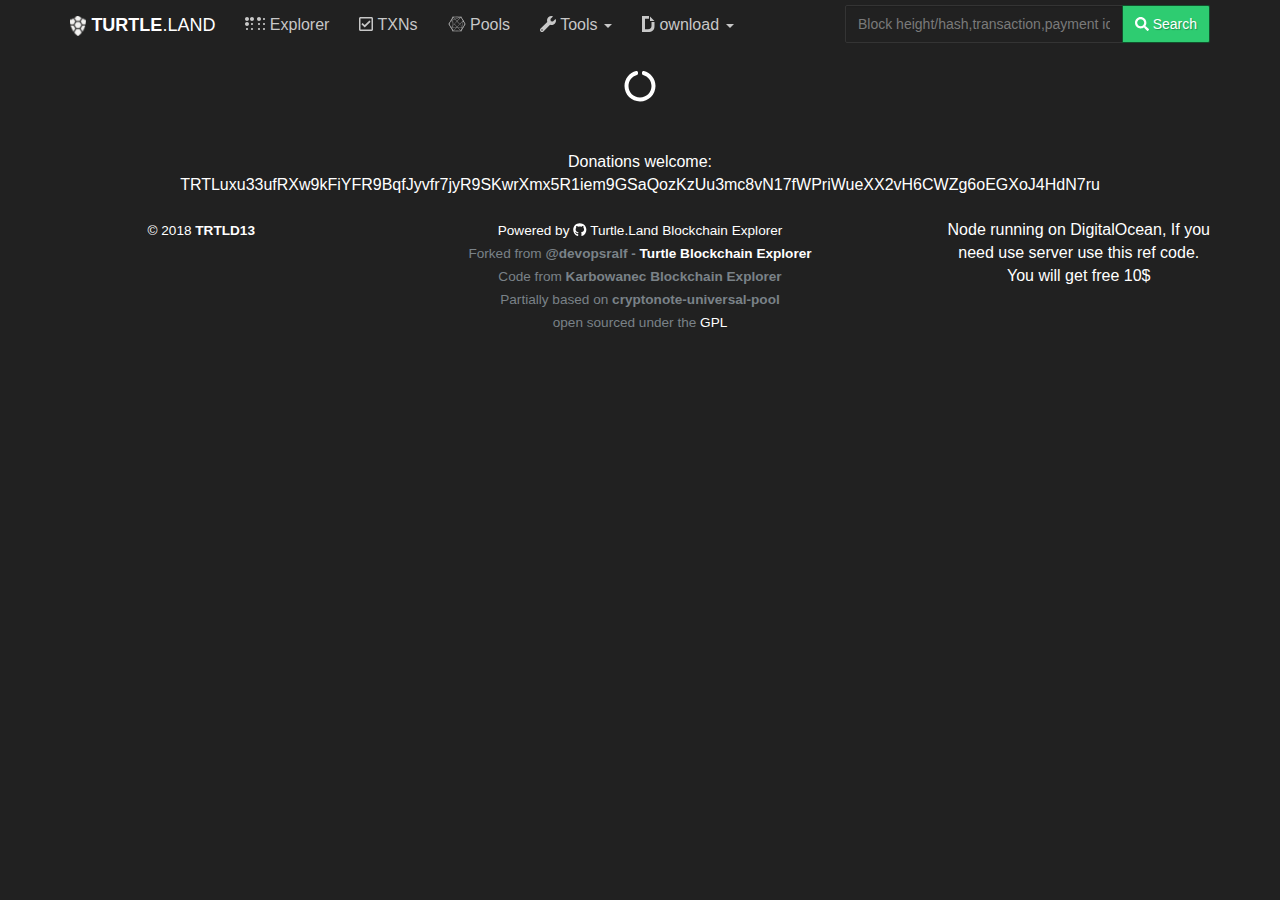
<file: index.html>
<!DOCTYPE html>
<html>
<head lang="en">
	<meta charset="UTF-8">
	<meta name="description" content="TurtleCoin [TRTL] Block Explorer - Turtle.Land - Pools,Markets,Stats,Links,Wallets,Info">
	<meta name="keywords" content="TurtleCoin.lol Block Explorer Crypto RockDB Coin Cryptonight Light v7 Pool stats Links Info Wallet markets Trade Bitcoin Github Medium Discord crypto ">
	<meta name="author" content="Maked for TurtleCoin.lol">
	<meta name="generator" content="Visual Studio Code">
	<meta name="viewport" content="width=device-width, initial-scale=1, maximum-scale=1, minimum-scale=1">
	<META NAME="ROBOTS" CONTENT="INDEX, FOLLOW">
	<link rel="shortcut icon" href="favicon.ico">
	<link rel="icon" type="image/icon" href="favicon.ico" >
	<link href="css/bootstrap.css" rel="stylesheet" id="theme_link" type='text/css'>
	<link href="css/style.css" rel="stylesheet" id="theme_link" type='text/css'>
	<title>TurtleCoin [TRTL] Block Explorer - Turtle.Land - Pools,Markets,Stats,Links</title>
<!--  	<script  src="./js/jq/jquery.js"></script>
	<script  src="./js/jq/jquery.sparkline.js"></script>
	<script  src="./js/jq/jquery.timeago.js"></script>
	<script  src="./js/jq/popper.js"></script>
	<script src="./js/jq/tooltip.js"></script>
	<script  src="./js/jq/underscore.js"></script>
	<script  src="js/Chart.bundle.js"></script>
	<script  src="js/font-awesome.js"></script>  -->
	<script src="./js/compressed.js"></script>
	<script src="./config.js"></script>
	<script src="./js/main.js"></script>
	<script src="./js/jq/bootstrap.js"></script>  
</head>
<body>
<div id="nav" class="navbar navbar-default navbar-fixed-top" role="navigation">
<div class="container">
	<div class="navbar-header">
		<button type="button" class="navbar-toggle" data-toggle="collapse" data-target=".navbar-collapse">
			<span class="sr-only">Menu</span>
			<span class="icon-bar"></span>
			<span class="icon-bar"></span>
			<span class="icon-bar"></span>
		</button>
		   <h1 style="display:none;">TurtleCoin [TRTL] Block Explorer - Turtle.Land - Pools,Markets,Stats,Links</h1>
		   <h2 style="display:none;">urtleCoin.lol Block Explorer Crypto RockDB Coin Cryptonight Light v7 Pool stats Links Info Wallet markets Trade Bitcoin Github Medium Discord crypto</h2>
			<a class="navbar-brand " href="/"><img src="img/icon_light.png"> <strong>TURTLE</strong>.LAND</a>
	</div>
	<div class="collapse navbar-collapse">
		<ul class="nav navbar-nav navbar-left explorer_menu">
			<li><a class="hot_link menu" data-page="home.html" href="#"><i class="fas fa-braille" aria-hidden="true"></i> Explorer</a></li>
			<li><a class="hot_link menu" data-page="check_txn.html" href="#check_txn"><i class="far fa-check-square" aria-hidden="true"></i> TXNs</a></li>
			<li><a class="hot_link menu" data-page="pools.html" href="#pools"><i class="fab fa-connectdevelop" aria-hidden="true"></i> Pools</a></li>
			<li class="dropdown"><a class="dropdown-toggle" data-toggle="dropdown" href="#"><i class="fas fa-wrench" aria-hidden="true"> </i>  Tools <span class="caret"></span></a> 
				<ul id="products-menu" class="dropdown-menu">
					<li><a class="hot_link menu" data-page="pw.html" href="#pw"><i class="fas fa-qrcode" aria-hidden="true"></i> Paper Wallet</a></li>
					<li><a class="hot_link menu" target="_blank" href="https://turtlecoin-faucet.xhub.cloud/"><i class="fas fa-coins" aria-hidden="true"></i> Free TurtleCoin</a></li>
					<li><a class="hot_link menu" data-page="api.html" href="#api"><i class="fas fa-server" aria-hidden="true"></i> Api/Node</a></li>
					<li><a class="hot_link menu" data-page="links.html" href="#links"><i class="fas fa-question" aria-hidden="true"></i> Links</a></li>
				</ul> 
			</li>
			<li class="dropdown"><a class="dropdown-toggle" data-toggle="dropdown" href="#"><i class="fab fa-dochub" aria-hidden="true"></i> ownload <span class="caret"></span></a>
				<ul id="products-menu" class="dropdown-menu">
					<li><a class="hot_link menu" data-page="wallet.html" href="#wallet"><i class="fas fa-wallet" aria-hidden="true"></i> Wallets</a></li>
					<li><a class="hot_link menu" data-page="miners.html" href="#miners"><i class="fas fa-toolbox" aria-hidden="true"></i> Miners</a></li>
					<li><a class="hot_link menu" data-page="chain.html" href="#chain"><i class="fas fa-link" aria-hidden="true"></i> Blockchain</a></li>
				</ul> 
			</li>

			<li style="display:none;"><a class="hot_link" data-page="blockchain_block.html" href="#blockchain_block"><i class="fa fa-cubes"></i> Block</a></li>
			<li style="display:none;"><a class="hot_link" data-page="blockchain_transaction.html" href="#blockchain_transaction"><i class="fa fa-cubes"></i> Transaction</a></li>
			<li style="display:none;"><a class="hot_link" data-page="blockchain_payment_id.html" href="#blockchain_payment_id"><i class="fa fa-cubes"></i> Transactions by Payment ID</a></li>
			<li><a  style="display:none;" class="hot_link" data-page="support.html" href="#support"><i class="fa fa-comments"></i> Help</a></li>
		</ul>
	<div class="nav col-lg-4 col-md-3 col-sm-12 navbar-right explorer-search">
	<div class="input-group">
		<input class="form-control" placeholder="Block height/hash,transaction,payment id" id="txt_search">
			<span class="input-group-btn">
				<button class="btn btn-default" type="button" id="btn_search"><span><i class="fas fa-search"></i> Search</span></button>
			</span>
	</div>
	<br>
	</div>
	</div>
</div>
</div>

<script>
$('#btn_search').click(function(e) {
var text = document.getElementById('txt_search').value;
function GetSearchBlockbyHeight(){
var block, xhrGetSearchBlockbyHeight;
	if (xhrGetSearchBlockbyHeight) xhrGetSearchBlockbyHeight.abort();
	xhrGetSearchBlockbyHeight = $.ajax({
	url: api + '/json_rpc',
	method: "POST",
	data: JSON.stringify({
		jsonrpc:"2.0",
		id: "blockbyheight",
		method:"getblockheaderbyheight",
		params: {
			height: parseInt(text)
		}
	}),
		dataType: 'json',
		cache: 'false',
		success: function(data){
		if(data.result){
		block = data.result.block_header;
		window.location.href = getBlockchainUrl(block.hash);
		} else if(data.error) {
		wrongSearchAlert();
		}
		}
	});
}

	function GetSearchBlock(){
	var block, xhrGetSearchBlock;
		if (xhrGetSearchBlock) xhrGetSearchBlock.abort();
			xhrGetSearchBlock = $.ajax({
				url: api + '/json_rpc',
				method: "POST",
				data: JSON.stringify({
					jsonrpc:"2.0",
					id: "GetSearchBlock",
					method:"f_block_json",
					params: {
					   hash: text
					}
				}),
				dataType: 'json',
				cache: 'false',
				success: function(data){
					if(data.result){
						block = data.result.block;
						sessionStorage.setItem('searchBlock', JSON.stringify(block));
						window.location.href = getBlockchainUrl(block.hash);
					} else if(data.error) {
						$.ajax({
							url: api + '/json_rpc',
							method: "POST",
							data: JSON.stringify({
								jsonrpc:"2.0",
								id: "test",
								method:"f_transaction_json",
								params: {
									hash: text
								}
							}),
							dataType: 'json',
							cache: 'false',
							success: function(data){
								  if(data.result){
									sessionStorage.setItem('searchTransaction', JSON.stringify(data.result));
									window.location.href = transactionExplorer.replace('{id}', text);
								  } else if(data.error) {
									xhrGetTsx =  $.ajax({
										url: api + '/json_rpc',
										method: "POST",
										data: JSON.stringify({
											jsonrpc:"2.0",
											id: "test",
											method:"k_transactions_by_payment_id",
											params: {
												payment_id: text
											}
										}),
										dataType: 'json',
										cache: 'false',
										success: function(data){
											if(data.result){
												txsByPaymentId = data.result.transactions;
												sessionStorage.setItem('txsByPaymentId', JSON.stringify(txsByPaymentId));
												window.location.href = paymentIdExplorer.replace('{id}', text);
											} else if(data.error) {
												$('#page').after(
													'<div class="alert alert-warning alert-dismissable fade in" style="position: fixed; right: 25%; top:65px;">'+
														'<button type="button" class="close" ' +
																'data-dismiss="alert" aria-hidden="true">' +
															'&times;' +
														'</button>' +
														'We could not find anything.' +
													 '</div>');
											}
										}
									});

								  }
							}
						});
					}
				}
			});
	}

	if ( text.length < 64 ) {
		GetSearchBlockbyHeight();
	} else if ( text.length == 64 ) {
		GetSearchBlock();
	} else {
		wrongSearchAlert();
	}

	e.preventDefault();

	});

	function wrongSearchAlert() {
		$('#page').after(
			'<div class="alert alert-danger alert-dismissable fade in" style="position: fixed; right: 25%; top:65px;">'+
			'<button type="button" class="close" ' +
			'data-dismiss="alert" aria-hidden="true">' +
			'&times;' +
			'</button>' +
			'<strong>Wrong search query!</strong><br />' +
			'</div>');
	}

	$('#txt_search').keyup(function(e){
			if(e.keyCode === 13)
				$('#btn_search').click();
	});
</script>

<div id="content">
<div class="container">
	<div id="page"></div>
		<p id="loading" class="text-center"><i class="fas fa-circle-notch fa-spin"></i></p>

</div>
</div>
<footer>
<div class="container">
<div class="row">
<div class="col-lg-12 col-md-12 col-sm-12 text-center" id="donations" style="word-wrap:break-word; display:none;">
Donations welcome:<br/>
<span id="donationAddress"></span><br/><br/>
</div>
</div>
<div class="row">
<div class="col-lg-3 col-md-3 col-sm-3 text-center">
	<p>
		<small>
		&copy; 2018 <strong>TRTLD13</strong>
		</small>
	</p>
</div>
<div class="col-lg-6 col-md-6 col-sm-6 text-center">
	<p>
		<small>
		Powered by <a target="_blank" href="https://github.com/close0ne/Turtle.Land"><i class="fab fa-github"></i> Turtle.Land Blockchain Explorer</a> <br />
		<span class="text-muted">Forked from <strong>@devopsralf - <a target="_blank" href="https://github.com/turtlecoin/block-explorer"> Turtle Blockchain Explorer</a></strong><br />
		<span class="text-muted">Code from <strong>Karbowanec Blockchain Explorer</strong><br />
		<span class="text-muted">Partially based on <strong>cryptonote-universal-pool</strong><br />
		open sourced under the <a href="https://www.gnu.org/licenses/gpl-2.0.html">GPL</a></span>
		</small>
	</p>
</div>
<div class="col-lg-3 col-md-3 col-sm-3 text-center">
	<ul class="list-unstyled">
	<li><a href="https://m.do.co/c/84afb48458a0">Node running on DigitalOcean, If you need use server use this ref code. You will get free 10$</a></li>
	</ul>
</div>
</div>
</div>
</footer>
</body>
</html>
</file>
<file: css/style.css>
@import url("bootstrap.css");

.explorer-search {
    margin-top: 5px;
}

#coinName {
    text-transform: capitalize;
}

#coinIcon {
    text-transform: capitalize;
    width: 1.3em;
    height: 1.3em;
    display: inline-block;
    vertical-align: middle;
    color: white;
    border: 2px solid white;
    border-radius: 50%;
    text-align: center;
    margin-top: -4px;
}

body {
    padding-top: 65px;
    padding-bottom: 80px;
    overflow-y: scroll;
}

#loading {
    font-size: 2em;
}

.stats {
    margin-bottom: 10px;
    margin-top: 5px;
    font-size: 1em;
}

.stats:last-child {
    width: auto;
}

.stats > h3 > i {
    font-size: 0.8em;
    width: 21px;
}

.stats > div {
    padding: 5px 0;
    font-size: 0.85em;
}

.stats > div > .fa {
    width: 25px;
}

.stats > div > span:first-of-type {
    font-weight: bold;
}

#stats_updated {
    opacity: 0;
    height: 40px;
    line-height: 40px;
    color: #e8e8e8;
    font-size: 0.9em;
    position: absolute;
    right: 10px;
    top: 0;
}

footer {
    position: relative;
    bottom: 0;
    width: 100%;
    margin: 30px 0;
}

table td {
    font-family: "Lucida Console", Monaco, monospace;
}

.scrollup {
    opacity: 0.3;
    position: fixed;
    bottom: 50px;
    right: 100px;
    display: none;
    text-align: center;
    line-height: 50px;
    font-size: 50px;
    -webkit-transition: color 200ms ease-in-out;
    -moz-transition: color 200ms ease-in-out;
    -o-transition: color 200ms ease-in-out;
    -ms-transition: color 200ms ease-out;
    display: none;
    overflow: hidden;
}

#block.hash,
#transaction.hash {
    word-break: break-all;
}

.form-control {
    background-color: #212121;
    color: #fff;
}

.navbar .theme-switch {
    background: transparent;
    border: none;
    line-height: 21px;
    padding-top: 9.5px;
    padding-bottom: 9.5px;
}

.nav-pills > li {
    padding: 10px 10px;
}

table {
    font-size: 12px;
}

/*thead {
    background-color: #1d1d1d;
}*/

#network-hash > thead > tr > th {
    cursor: pointer;
}

#pools_rows > tr > td {
    vertical-align: middle;
    text-align: center;
    white-space: pre-line;
}

#pools_header > tr > th:first-child,
#pools_rows > tr > td:first-child {
    text-align: left;
}

#pools_header > tr > th:last-child,
#pools_rows > tr > td:last-child {
    text-align: left;
}

#block-range-wrapper {
    font-size: 12px;
    line-height: 20px;
    float: right;
}
</file>
